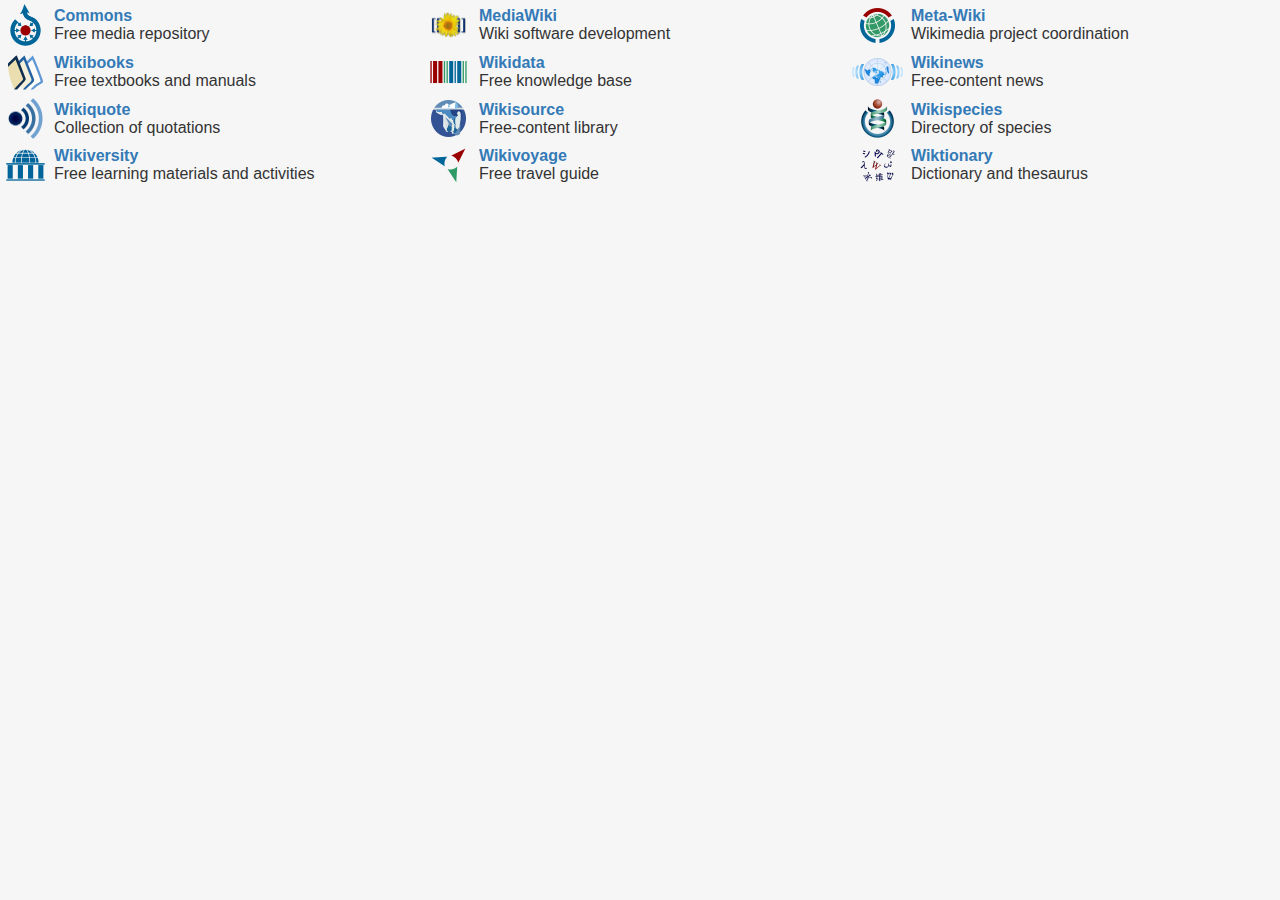
<file: test.html>
<html>
  <head>
    <meta charset="utf-8">
    <title>Wiki page Remake</title>
    <link href="css/bootstrap.css" rel="stylesheet" type="text/css" />
    <link href="css/style.css" rel="stylesheet" type="text/css" />
  </head>
  <body>
    <table class="layout plainlinks" style="width:100%; margin:auto; text-align:left; background:transparent;">
      <tbody><tr>
        <td><a href="#" title="Commons"><img alt="Commons" src="img/62px-Commons-logo.svg.png" width="31" height="42"></a></td>
        <td style="width:33%; padding:4px;"><b><a class="external text" href="#">Commons</a></b><br>
        Free media repository</td>
        <td><a href="#" title="MediaWiki"><img alt="MediaWiki" src="img/Mediawiki-logo.png" width="35" height="26"></a></td>
        <td style="width:33%; padding:4px;"><b><a class="external text" href="#">MediaWiki</a></b><br>
        Wiki software development</td>
        <td><a href="#" title="Meta-Wiki"><img alt="Meta-Wiki" src="img/Wikimedia_Community_Logo.svg.png" width="35" height="35"></a></td>
        <td style="width:33%; padding:4px;"><b><a class="external text" href="#">Meta-Wiki</a></b><br>
        Wikimedia project coordination</td>
      </tr>
      <tr>
        <td><a href="#" title="Wikibooks"><img alt="Wikibooks" src="img/70px-Wikibooks-logo.svg.png" width="35" height="35"></a></td>
        <td style="padding:4px;"><b><a class="external text" href="#">Wikibooks</a></b><br>
        Free textbooks and manuals</td>
        <td style="min-width: 50px; text-align:center; padding:3px;"><a href="#" title="Wikidata"><img alt="Wikidata" src="img/94px-Wikidata-logo.svg.png" width="47" height="26"></a></td>
        <td style="padding:4px;"><b><a class="external text" href="#">Wikidata</a></b><br>
        Free knowledge base</td>
        <td><a href="#" title="Wikinews"><img alt="Wikinews" src="img/102px-Wikinews-logo.svg.png" width="51" height="28"></a></td>
        <td style="padding:4px;"><b><a class="external text" href="//en.wikinews.org/">Wikinews</a></b><br>
        Free-content news</td>
      </tr>
      <tr>
        <td><a href="#" title="Wikiquote"><img alt="Wikiquote" src="img/70px-Wikiquote-logo.svg.png" width="35" height="41"></a></td>
        <td style="padding:4px;"><b><a class="external text" href="//en.wikiquote.org/">Wikiquote</a></b><br>
        Collection of quotations</td>
        <td><a href="#" title="Wikisource"><img alt="Wikisource" src="img/70px-Wikisource-logo.svg.png" width="35" height="37"></a></td>
        <td style="padding:4px;"><b><a class="external text" href="#">Wikisource</a></b><br>
        Free-content library</td>
        <td><a href="#" title="Wikispecies"><img alt="Wikispecies" src="img/70px-Wikispecies-logo.svg.png" width="35" height="41"></a></td>
        <td style="padding:4px;"><b><a class="external text" href="#">Wikispecies</a></b><br>
        Directory of species</td>
      </tr>
      <tr>
        <td><a href="#" title="Wikiversity"><img alt="Wikiversity" src="img/82px-Wikiversity_logo_2017.svg.png" width="41" height="34"></a></td>
        <td style="padding:4px;"><b><a class="external text" href="#">Wikiversity</a></b><br>
        Free learning materials and activities</td>
        <td><a href="#" title="Wikivoyage"><img alt="Wikivoyage" src="img/70px-Wikivoyage-Logo-v3-icon.svg.png" width="35" height="35"></a></td>
        <td style="padding:4px;"><b><a class="external text" href="#">Wikivoyage</a></b><br>
        Free travel guide</td>
        <td><a href="#" title="Wiktionary"><img alt="Wiktionary" src="img/70px-Wiktionary-logo-v2.svg.png" width="35" height="35"></a></td>
        <td style="padding:4px;"><b><a class="external text" href="#">Wiktionary</a></b><br>
        Dictionary and thesaurus</td>
      </tr>
    </tbody>
  </table>
</body>
</html>
</file>
<file: css/style.css>
body {
  background-color: #ffffff;
  background-color: #f6f6f6;
  margin: 0px;
  padding: 0px;
}
.container {
  height: 1000px;
  margin: 0;
  padding: 0;
}
.sidebar {
  background-color: #f6f6f6;
  width: 160px;
  height: 100%;
  float: left;
}
.main {
  height: 100%;
  padding: 50px;
  margin-left: 160px;
  background-color: #fff;
  border: 1px solid #a7d7f9;
  border-top-color: rgb(167, 215, 249);
  border-top-style: solid;
  border-top-width: 1px;
  border-right-color: rgb(167, 215, 249);
  border-right-style: solid;
  border-right-width: 0;
  border-bottom-color: rgb(167, 215, 249);
  border-bottom-style: solid;
  border-bottom-width: 1px;
  border-left-color: rgb(167, 215, 249);
  border-left-style: solid;
  border-left-width: 1px;
  border-image-source: initial;
  border-image-slice: initial;
  border-image-width: initial;
  border-image-outset: initial;
  border-image-repeat: initial;
}

.test {
  background-color: #ccc;
  border: 1px solid #000;
}

td:nth-child(2n+1) {
  min-width: 50px;
  text-align:center;
  padding:4px;
}
td:nth-child(2n+2) {
  width:33%;
  padding:4px;
}

.list-group-item{
  padding-top: 0px;
  padding-bottom: 1px;
  border: none;
  background-color: #f6f6f6;
  font-size: 12px;

}
</file>
